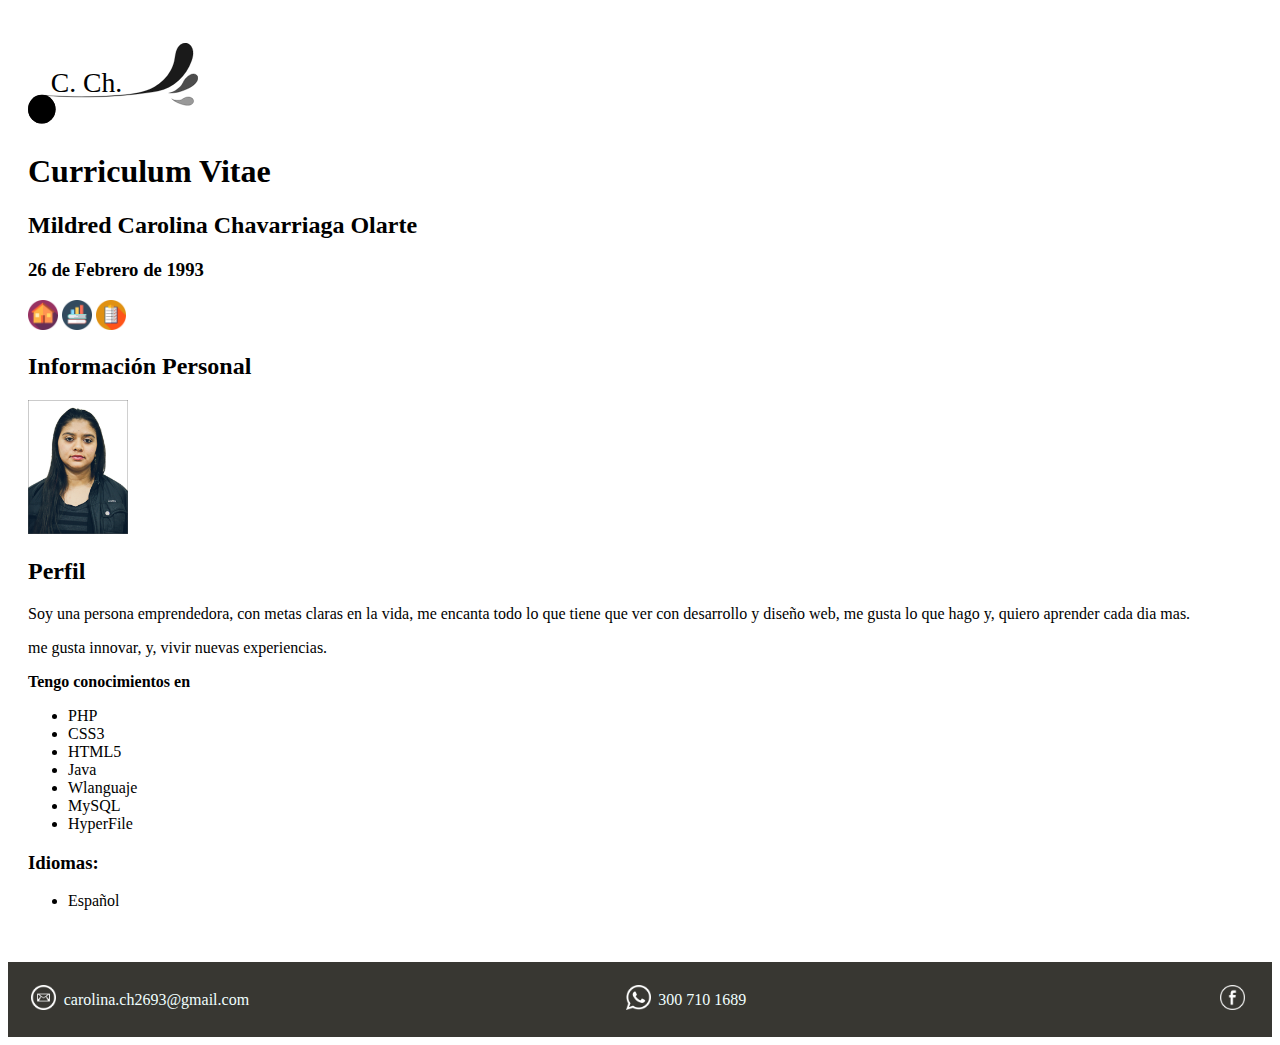
<file: index.html>
<!DOCTYPE html>
<html lang="es">

<head>
    <meta charset="UTF-8">
    <meta name="author" content="Carolina Chavarriaga">
    <meta name="keywords" content="html,css">
    <meta name="descripción" content="Curriculum Vitae">
    <meta name="viewport" content="width=device-width, user-scalable=no, initial-scale=1.0, maximum-scale=1.0, minimum-scale=1.0">
    <link rel="stylesheet" href="style.css" type="text/css" media="all" />
    <title>Curriculum Vitae</title>
</head>

<body>
    <div id="contenedor">
        <header>
            <svg width="200px" height="120px" viewBox="0 0 200 120">             
                <image xlink:href="img/lg.svg" width="170px" x="0px" y="35px"></image>
            </svg>
        </header>
        <h1>Curriculum Vitae        </h1>
        <h2>Mildred Carolina Chavarriaga Olarte</h2>
        <h3>26 de Febrero de 1993</h3>
        <nav>
            <a href="index.html"><img src="img/home.png" alt="home" width="30px" height="30px"></a>
            <a href="html/educacion.html"><img src="img/study.png" alt="home" width="30px" height="30px"></a>
            <a href="html/experiencia.html"><img src="img/work.png" alt="home" width="30px" height="30px"></a>
        </nav>
        <section>
            <article>
                <h2>Información Personal</h2>
                <img src="img/foto.png" alt="foto" width="100px">
            </article>
            <article>
                <h2>Perfil</h2>
                <p>
                    Soy una persona emprendedora, con metas claras en la vida, me encanta todo lo que tiene que ver con desarrollo y diseño web, me gusta lo que hago y, quiero aprender cada dia mas.
                </p>
                <p>
                    me gusta innovar, y, vivir nuevas experiencias.
                </p>
                <p><b>Tengo conocimientos en</b></p>
                <ul>
                    <li>PHP</li>
                    <LI>CSS3</LI>
                    <li>HTML5</li>
                    <li>Java</li>
                    <li>Wlanguaje</li>
                    <li>MySQL</li>
                    <LI>HyperFile</LI>
                </ul>
                <h3>Idiomas:</h3>
                <ul>
                    <li>Español</li>
                </ul>
            </article>
        </section>
    </div>
    <br/>
    <br/>
    <footer>
        <table width="100%">
            <tr>
                <td width="2%">
                   <a href="mailto:joe@example.com?subject=feedback"><img src="img/email.png" alt="email" width="25px"></a>
                </td>
                <td width="40%">
                    carolina.ch2693@gmail.com
                </td>
                <td width="2%">
                    <img src="img/wp.png" alt="whatsapp" width="25px">
                </td>
                <td width="40%">
                    300 710 1689
                </td>
                <td width="2%">
                    <a href="https://www.facebook.com/C4R4M33L0 " target="_blank"><img src="img/fb.png " alt="facebook " width="25px"></a>
                </td>
            </tr>
        </table>
    </footer>
</body>

</html>
</file>
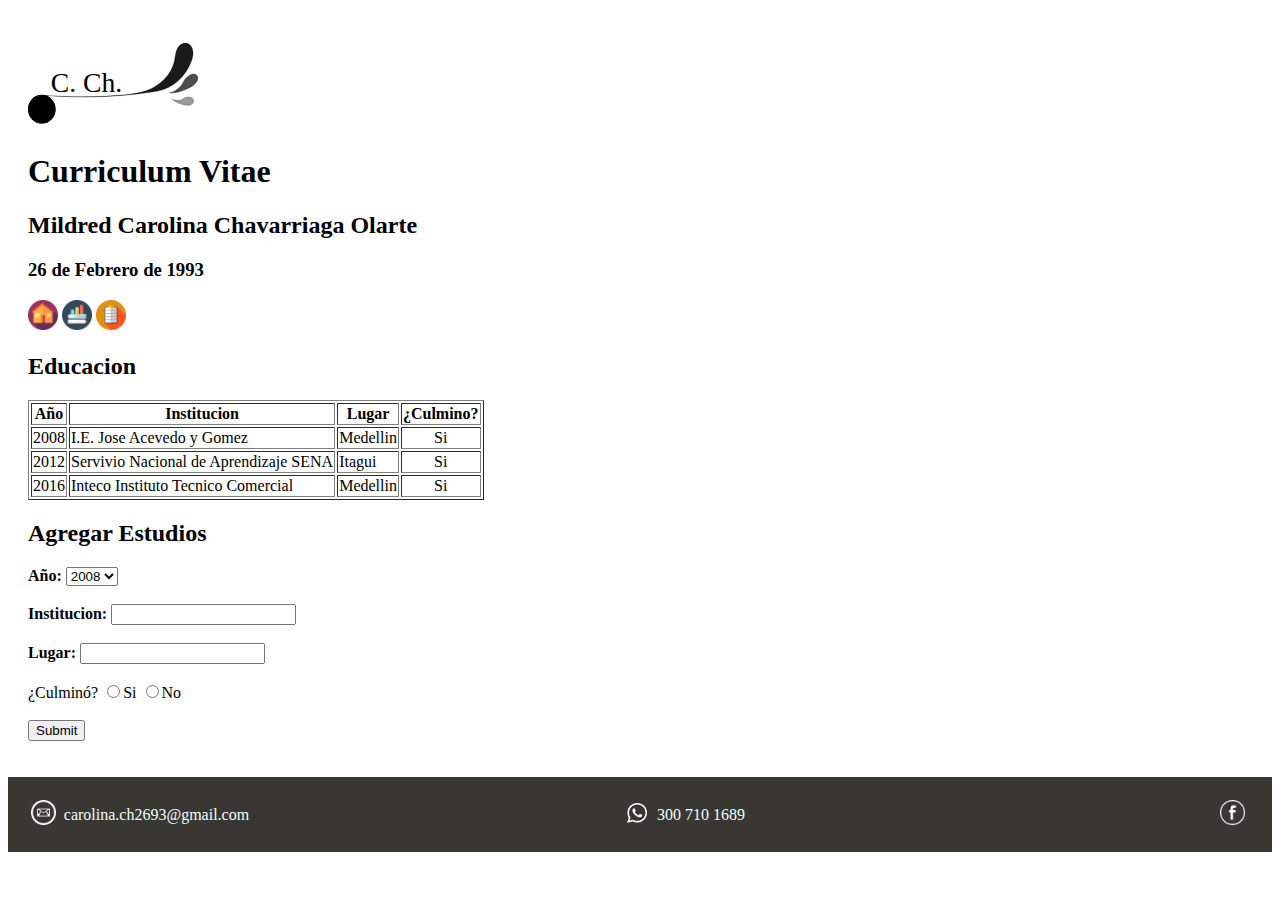
<file: html/educacion.html>
<!DOCTYPE html>
<html lang="es">
<head>
    <meta charset="UTF-8">
    <meta name="author" content="Carolina Chavarriaga">
    <meta name="keywords" content="html,css">
    <meta name="descripción" content="Curriculum Vitae">
    <meta name="viewport" content="width=device-width, user-scalable=no, initial-scale=1.0, maximum-scale=1.0, minimum-scale=1.0">
    <link rel="stylesheet" href="../style.css" type="text/css" media="all" />
    <title>Educacion</title>
</head>

<body>
    <div id="contenedor">
        <header>
            <svg width="200px" height="120px" viewBox="0 0 200 120">             
                <image xlink:href="../img/lg.svg" width="170px" x="0px" y="35px"></image>
            </svg>
        </header>
        <h1>Curriculum Vitae</h1>
        <h2>Mildred Carolina Chavarriaga Olarte</h2>
        <h3>26 de Febrero de 1993</h3>
        <nav>
            <a href="../index.html"><img src="../img/home.png" alt="home" width="30px" height="30px"></a>
            <a href="educacion.html"><img src="../img/study.png" alt="home" width="30px" height="30px"></a>
            <a href="experiencia.html"><img src="../img/work.png" alt="home" width="30px" height="30px"></a>
        </nav>
        <section>
            <article>
                <h2>Educacion</h2>
                <table border="1">
                    <thead>
                        <tr>
                            <th>Año</th>
                            <th>Institucion</th>
                            <th>Lugar</th>
                            <th>¿Culmino?</th>
                        </tr>
                    </thead>
                    <tbody>
                        <tr>
                            <td>2008</td>
                            <td>I.E. Jose Acevedo y Gomez</td>
                            <td>Medellin</td>
                            <td align="center">Si</td>
                        </tr>
                        <tr>
                            <td>2012</td>
                            <td>Servivio Nacional de Aprendizaje SENA</td>
                            <td>Itagui</td>
                            <td align="center">Si</td>
                        </tr>
                        <tr>
                            <td>2016</td>
                            <td>Inteco Instituto Tecnico Comercial</td>
                            <td>Medellin</td>
                            <td align="center">Si</td>
                        </tr>
                    </tbody>
                </table>
            </article>
            <article>
                <h2>Agregar Estudios</h2>
                <form>
                    <label for="year"><b>Año: </b></label>
                    <select name="year" id="year">
                        <option>2008</option>
                        <option>2011</option>
                        <option>2012</option>
                        <option>2013</option>
                        <option>2014</option>
                        <option>2015</option>
                        <option>2016</option>
                        <option>2017</option>
                    </select><br/><br/>
                    <label for="inst"><b>Institucion: </b></label>
                    <input name="inst" type="text" required><br/><br/>
                    <label for="lugar"><b>Lugar: </b></label>
                    <input name="lugar" type="text" required><br/><br/>
                    <label for="culmino">¿Culminó?</label>
                    <input name="culmino" type="radio">Si
                    <input name="culmino" type="radio">No<br/><br/>
                    <input type="submit">
                </form>
            </article>
        </section>
    </div>
    <br/><br/>
    <footer>
        <table width="100%">
            <tr>
                <td width="2%">
                    <a href="mailto:joe@example.com?subject=feedback"><img src="../img/email.png" alt="email" width="25px"></a>
                </td>
                <td width="40%">
                    carolina.ch2693@gmail.com
                </td>
                <td width="2%">
                    <img src="../img/wp.png" alt="whatsapp" width="20px">
                </td>
                <td width="40%">
                    300 710 1689
                </td>
                <td width="2%">
                    <a href="https://www.facebook.com/C4R4M33L0 " target="_blank"><img src="../img/fb.png " alt="facebook " width="25px"></a>
                </td>
            </tr>
        </table>
    </footer>
</body>
</html>
</file>
<file: style.css>
#contenedor {    /*width: 1000px;*/
    margin: 0 auto;
    padding-left: 20px;
}

footer {
    background: #383732;
    color: azure;
    padding: 20px;
}
</file>
